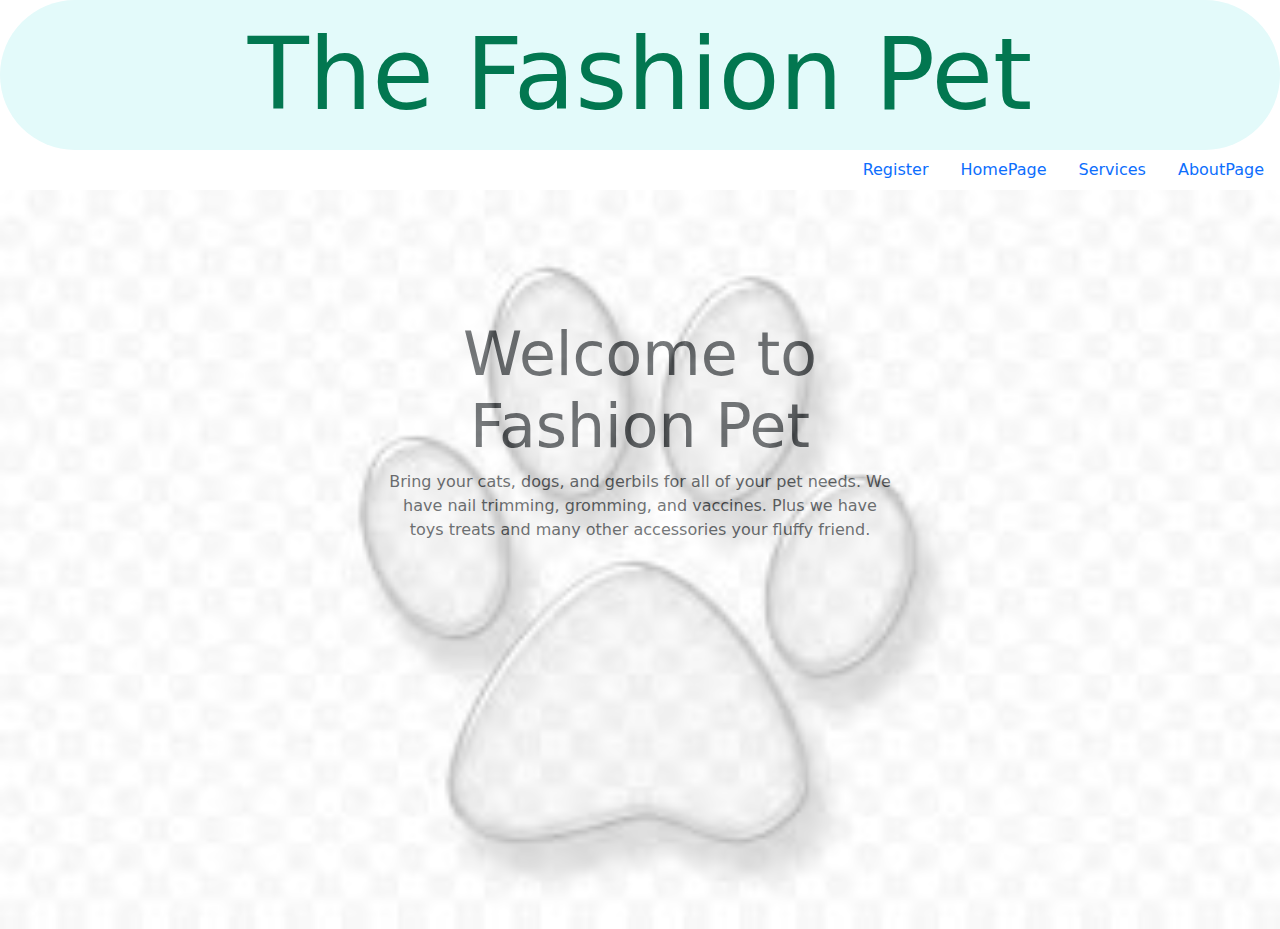
<file: Pet Project/index.html>
<!DOCTYPE html>
<html lang="en">
<head>
    <meta charset="UTF-8">
    <meta http-equiv="X-UA-Compatible" content="IE=edge">
    <meta name="viewport" content="width=device-width, initial-scale=1.0">
    <link rel="stylesheet" href="https://cdn.jsdelivr.net/npm/bootstrap@5.2.3/dist/css/bootstrap.min.css
    ">
    <link rel="stylesheet" href="styles/mystyle.css">
    <title>Home Page</title>
</head>
<body>
    <header>The fashion pet</header>
    <ul class="nav justify-content-end">
        <li class="nav-item">
          <a class="nav-link active" aria-current="page" href="register.html">Register</a>
        </li>
        <li class="nav-item">
          <a class="nav-link" href="index.html">HomePage</a>
        </li>
        <li class="nav-item">
          <a class="nav-link" href="services.html">Services</a>
        </li>
        <li class="nav-item">
          <a class="nav-link" href="about.html">AboutPage</a>
        </li>
      </ul>
    <div class="homepage-main">
      <main>
        <div class="home-text">
        <h2 class="home-h2">Welcome to Fashion Pet</h2>
        <p class="home-p">Bring your cats, dogs, and gerbils for all of your pet needs. We have nail trimming, gromming, and vaccines. Plus we have toys treats and many other accessories your fluffy friend.</p>
      </div>
        <img class="paw" src="images/paw.jpg" alt="">

    </main>
    </div>
    

    
</body>
</html>
</file>
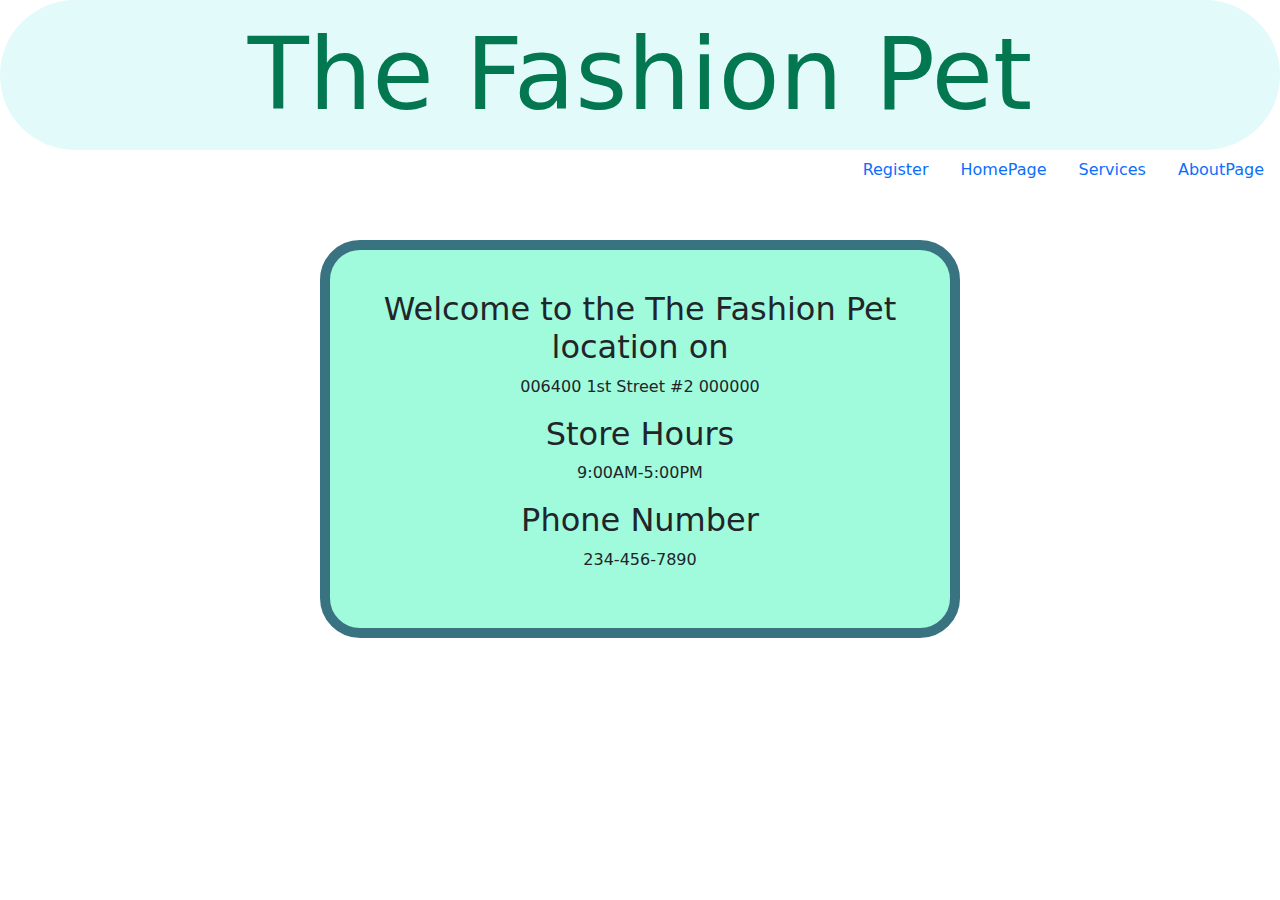
<file: Pet Project/about.html>
<!DOCTYPE html>
<html lang="en">
<head>
    <meta charset="UTF-8">
    <meta http-equiv="X-UA-Compatible" content="IE=edge">
    <meta name="viewport" content="width=device-width, initial-scale=1.0">
    <link rel="stylesheet" href="https://cdn.jsdelivr.net/npm/bootstrap@5.2.3/dist/css/bootstrap.min.css
    ">
    <link rel="stylesheet" href="styles/mystyle.css">
    <title>Document</title>
</head>
<body>
    <header>The fashion pet</header>
    <ul class="nav justify-content-end">
        <li class="nav-item">
          <a class="nav-link active" aria-current="page" href="register.html">Register</a>
        </li>
        <li class="nav-item">
          <a class="nav-link" href="index.html">HomePage</a>
        </li>
        <li class="nav-item">
          <a class="nav-link" href="services.html">Services</a>
        </li>
        <li class="nav-item">
          <a class="nav-link" href="about.html">AboutPage</a>
        </li>
      </ul>
  <div id="salon-info">

  </div>  
  <script src="Scripts/about.js"></script>
</body>
</html>
</file>
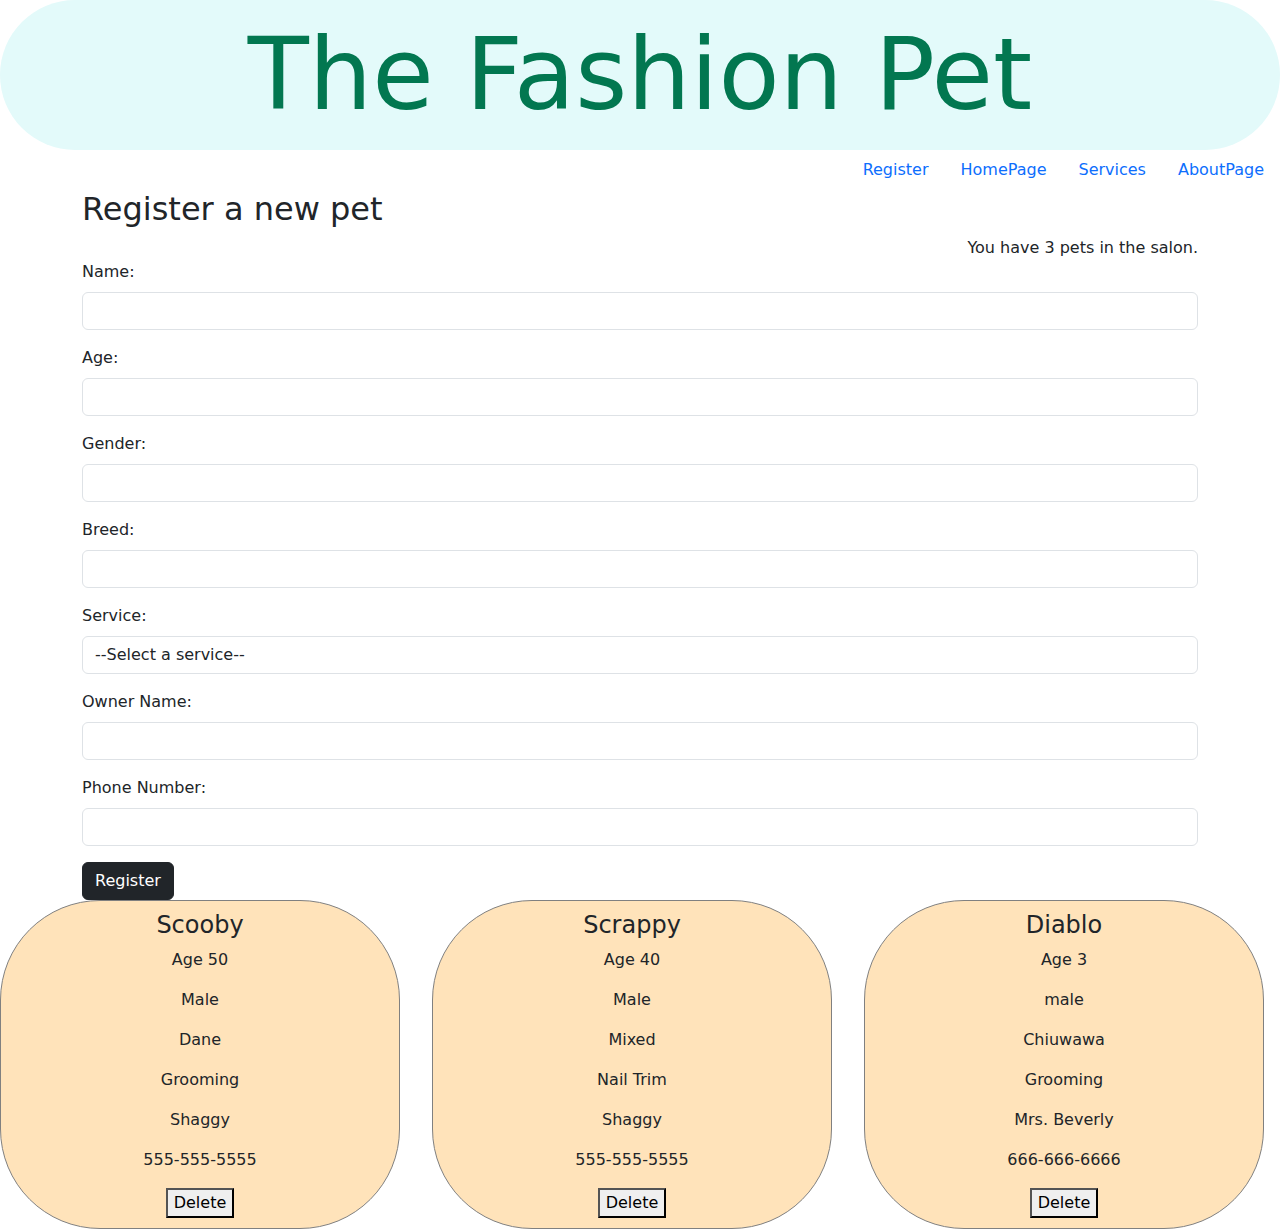
<file: Pet Project/register.html>
<!DOCTYPE html>
<html lang="en">
<head>
    <meta charset="UTF-8">
    <meta http-equiv="X-UA-Compatible" content="IE=edge">
    <meta name="viewport" content="width=device-width, initial-scale=1.0">
    <link rel="stylesheet" href="https://cdn.jsdelivr.net/npm/bootstrap@5.2.3/dist/css/bootstrap.min.css
    ">
    <link rel="stylesheet" href="styles/mystyle.css">
    <title>Register</title>
</head>
<body>
    <header>The fashion pet</header>

    <ul class="nav justify-content-end">
        <li class="nav-item">
          <a class="nav-link active" aria-current="page" href="register.html">Register</a>
        </li>
        <li class="nav-item">
          <a class="nav-link" href="index.html">HomePage</a>
        </li>
        <li class="nav-item">
          <a class="nav-link" href="services.html">Services</a>
        </li>
        <li class="nav-item">
          <a class="nav-link" href="about.html">AboutPage</a>
        </li>
      </ul>
      <div class="container">
        <h2>Register a new pet</h2> 
        <div class="text-end" id="info"></div>

        <div class="mb-3">
            <label class="form-label">Name:</label>
            <input type="text" class="form-control" id="textName">
          </div>
        <div class="mb-3">
            <label class="form-label">Age:</label>
            <input type="text" class="form-control" id="textAge">
          </div>

          <div class="mb-3">
            <label class="form-label">Gender:</label>
            <input type="text" class="form-control" id="textGender">
          </div>

          <div class="mb-3">
            <label class="form-label">Breed:</label>
            <input type="text" class="form-control" id="textBreed">
          </div>

          <div class="mb-3">
            <label class="form-label">Service:</label>
            <select class="form-control" id="textService">
                <option value="" disabled selected>--Select a service--</option>
                <option value="grooming">Grooming</option>
                <option value="nails">Nail Trim</option>
                <option value="vaccine">Vaccines</option>
            </select>
          </div>

          <div class="mb-3">
            <label class="form-label">Owner Name:</label>
            <input type="text" class="form-control" id="textOwner">
          </div>

          <div class="mb-3">
            <label class="form-label">Phone Number:</label>
            <input type="text" class="form-control" id="textPhone">
          </div>

          <button class="btn btn-dark" onclick="register();">Register</button>
          </div>
    
    <div id="pets">

    </div>

    <script src="Scripts/register.js"></script>
    <script src="Scripts/display.js"></script>
</body>
</html>
</file>
<file: Pet Project/styles/mystyle.css>
header{
    text-align: center;
    text-transform: capitalize;
    font-size: 100px;
    color: rgb(2, 119, 80);
    background-color: rgb(227, 250, 250);
    border-radius: 300px;
}

#pets{
    display: grid;
    grid-template-columns: repeat(3,1fr);
    column-gap: 1rem;
}
.petCard{
    display: inline-block;
    background-color: rgb(255, 227, 186);
    border: 1px solid gray;
    border-radius: 100px;
    padding: 10px;
    width: 400px;
    text-align: center;
}
.alert-error{
    border: 1px solid red;
}
@media (max-width: 768px){
    .petCard{
        display: flex;
        flex-wrap: wrap;
        flex-direction: column;
        width: auto;
    }
}
.homepage-main{
    position: relative;
    align-items: center;
    text-align: center;


}
.paw{
    height:auto;
    width: 100%;
    opacity: .4;
}
.home-text{
    position: absolute;
    padding-left: 30%;
    padding-right: 30%;
    padding-top: 10%;
}
.home-h2{
    font-size: 60px;
}
.flex-container{
    background-color: rgb(198, 253, 223);
    justify-content: center;
    border: 3px solid black;
    padding: 10px ;
    margin: 15px ;
    width: 30%;
    min-width: 210px;
    min-height: 500px;
    display: inline-flex;
    flex-wrap: wrap;
    flex-direction: row;
}
#salon-info{
    text-align: center;
    justify-content: center;
    border-radius: 40px;
    background-color: rgb(160, 250, 220);
    border: 10px solid rgb(57, 115, 129);
    padding: 40px;
    width: 50%;
    margin-top: 50px;
    margin-right: 25%;
    margin-left: 25%;
}
</file>
